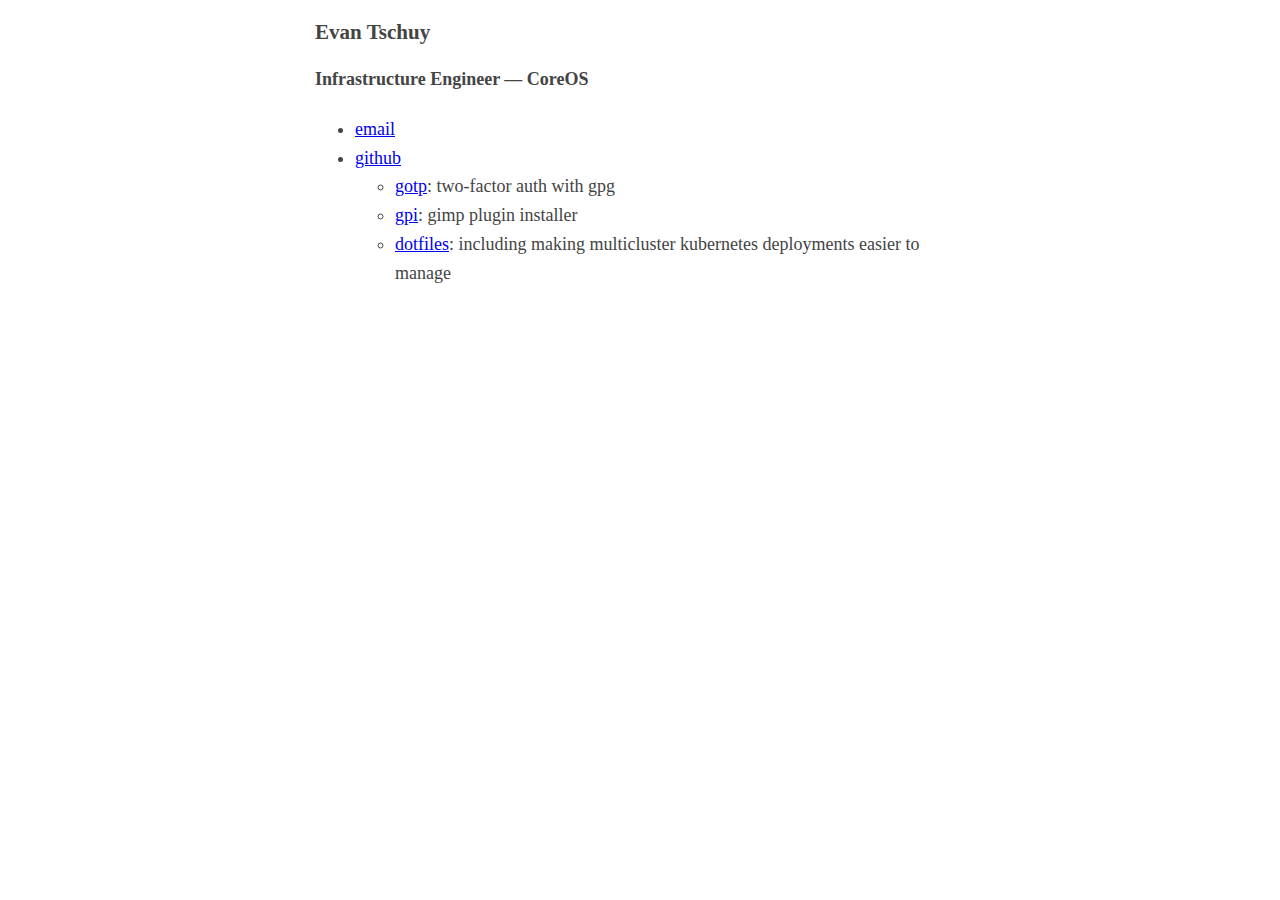
<file: index.html>
<html>
<head>
	<meta name="viewport" content="width=device-width">
	<title>Evan Tschuy</title>
	<style type="text/css">
		/* modified from http://bettermotherfuckingwebsite.com/ */
		body {
			margin: 40px auto;
			margin-top: 20px;
			max-width: 650px;
			line-height: 1.6;
			font-size: 18px;
			color: #444;
			padding:0 10px;
		}
		h3, h4 {
			line-height:1.2
		}</style>
</head>
<body>
	<h3>Evan Tschuy</h3>
	<h4>Infrastructure Engineer — CoreOS</h4>

	<ul>
		<li><a href="mailto:evan@tschuy.com">email</a></li>
		<li><a href="https://github.com/tschuy">github</a>
			<ul>
				<li><a href="https://github.com/tschuy/gotp">gotp</a>: two-factor auth with gpg</li>
				<li><a href="https://github.com/tschuy/gpi">gpi</a>: gimp plugin installer</li>
				<li><a href="https://github.com/tschuy/dotfiles">dotfiles</a>: including making multicluster kubernetes deployments easier to manage</li>
			</ul>
		</li>
	</ul>
</body>
</html>
</file>
